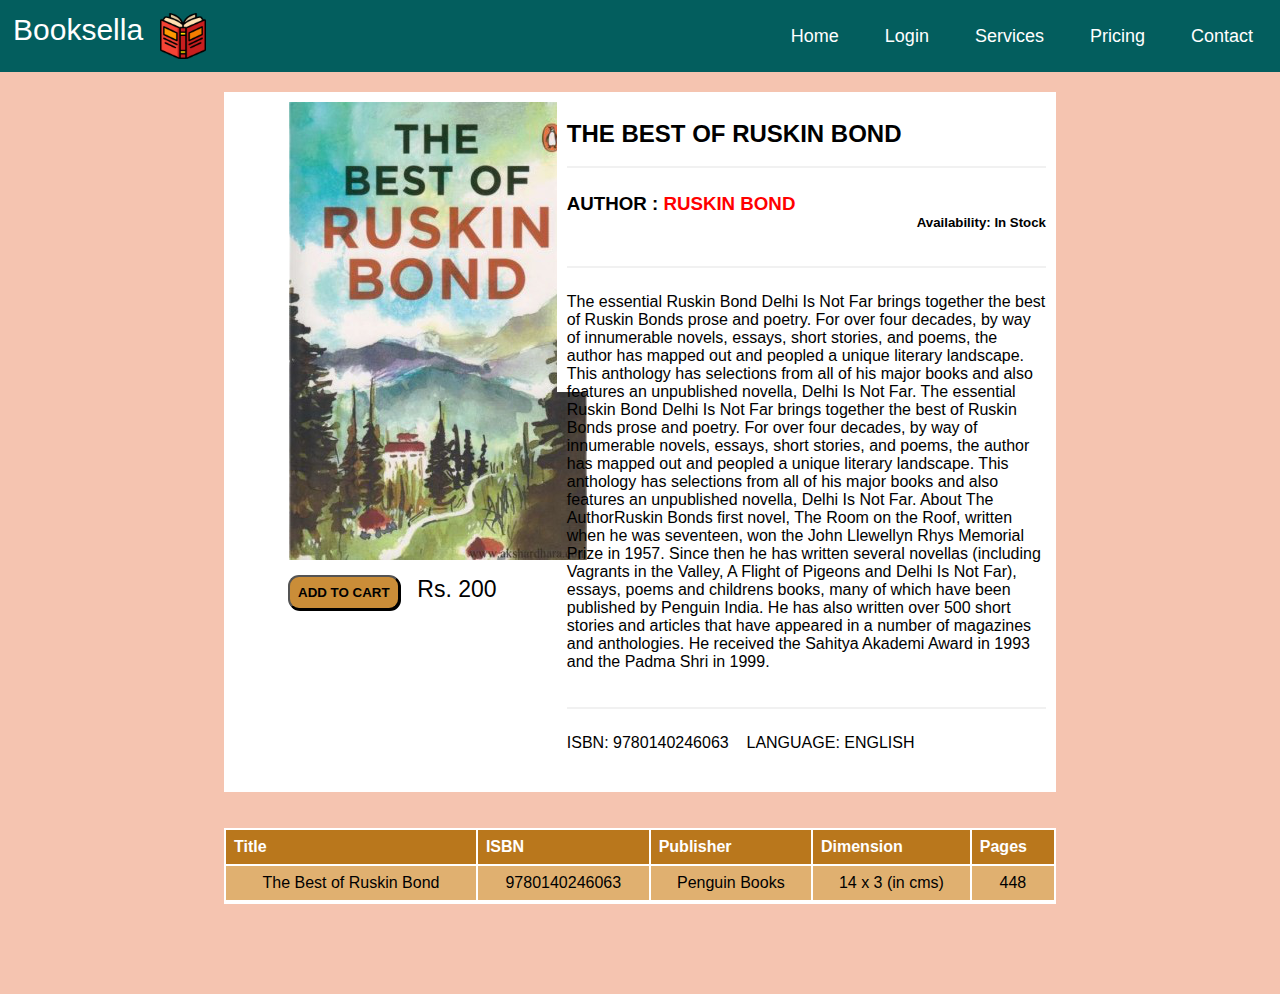
<file: bestofrusking.html>
<!DOCTYPE html>
<html lang="en">
<head>
    <meta charset="UTF-8">
    <meta http-equiv="X-UA-Compatible" content="IE=edge">
    <meta name="viewport" content="width=device-width, initial-scale=1.0">
    <title>Booksella | Ruskin Bond</title>
    <link rel="icon" href="images/books.png" sizes="16X16">
    
    <link rel="stylesheet" href="style.css">
    
</head>
<nav class="navbar">
    <!-- LOGO -->
   <a id="web-logo" href="index.html" ><div class="logo">Booksella &nbsp;<img src="images/book.png" width="46px"></div></a> 
    <!-- NAVIGATION MENU -->
    <ul class="nav-links">
      <!-- USING CHECKBOX HACK -->
      <input type="checkbox" id="checkbox_toggle" />
      <label for="checkbox_toggle" class="hamburger">&#9776;</label>
      <!-- NAVIGATION MENUS -->
      <div class="menu">
        <li><a href="index.html">Home</a></li>
        <li><a href="login.html">Login</a></li>
        <li class="services">
          <a href="/">Services</a>
        </li>
        <li><a href="/">Pricing</a></li>
        <li><a href="/">Contact</a></li>
      </div>
    </ul>
  </nav>
<body>
  <div class="ruskin-container">
    <div class="row-ruskin">
      <div class="col-ruskin" style="background-color: rgb(255, 255, 255);width:40%">
          <img src="images/big-rusking.png" style="margin-left: -8%;">
          <button id="add-to-cart">ADD TO CART</button> &nbsp;&nbsp;&nbsp;<span style="font-size: 23px;margin-top:3px;">Rs. 200</span>
     </div>
     <div class="col-ruskin" style="background-color: rgb(255, 255, 255);width:60%">
          <br> <h2>THE BEST OF RUSKIN BOND</h2><br>
          <hr>
          <h3>AUTHOR :  <span style="color: red;">RUSKIN BOND</span></h3>
          <H5 style="text-align: right;">Availability: In Stock</H5>
          <br><br>
          <hr>
          <p>
            The essential Ruskin Bond Delhi Is Not Far brings together the best of Ruskin Bonds prose and poetry. For over four decades, by way of innumerable novels, essays, short stories, and poems, the author has mapped out and peopled a unique literary landscape. This anthology has selections from all of his major books and also features an unpublished novella, Delhi Is Not Far. The essential Ruskin Bond Delhi Is Not Far brings together the best of Ruskin Bonds prose and poetry. For over four decades, by way of innumerable novels, essays, short stories, and poems, the author has mapped out and peopled a unique literary landscape. This anthology has selections from all of his major books and also features an unpublished novella, Delhi Is Not Far. About The AuthorRuskin Bonds first novel, The Room on the Roof, written when he was seventeen, won the John Llewellyn Rhys Memorial Prize in 1957. Since then he has written several novellas (including Vagrants in the Valley, A Flight of Pigeons and Delhi Is Not Far), essays, poems and childrens books, many of which have been published by Penguin India. He has also written over 500 short stories and articles that have appeared in a number of magazines and anthologies. He received the Sahitya Akademi Award in 1993 and the Padma Shri in 1999.
          </p>
          <br><br>
          <hr>
          ISBN: 9780140246063 &nbsp;&nbsp; LANGUAGE: ENGLISH
     </div>
    </div>
  </div>
  <br><br>
   <div class="table-descrip">
    <table style="width:100%">
        <tr>
          <th>Title</th>
          <th>ISBN</th> 
          <th>Publisher</th>
          <th>Dimension</th>
          <th>Pages</th>
        </tr>
        <tr>
          <td>The Best of Ruskin Bond</td>
          <td>9780140246063</td>
          <td>Penguin Books</td>
          <td>14 x 3 (in cms)</td>
          <td>448</td>
        </tr>
      </table>
   </div>
  <br><br><br><br><br>
   
    
</body>
</html>
</file>
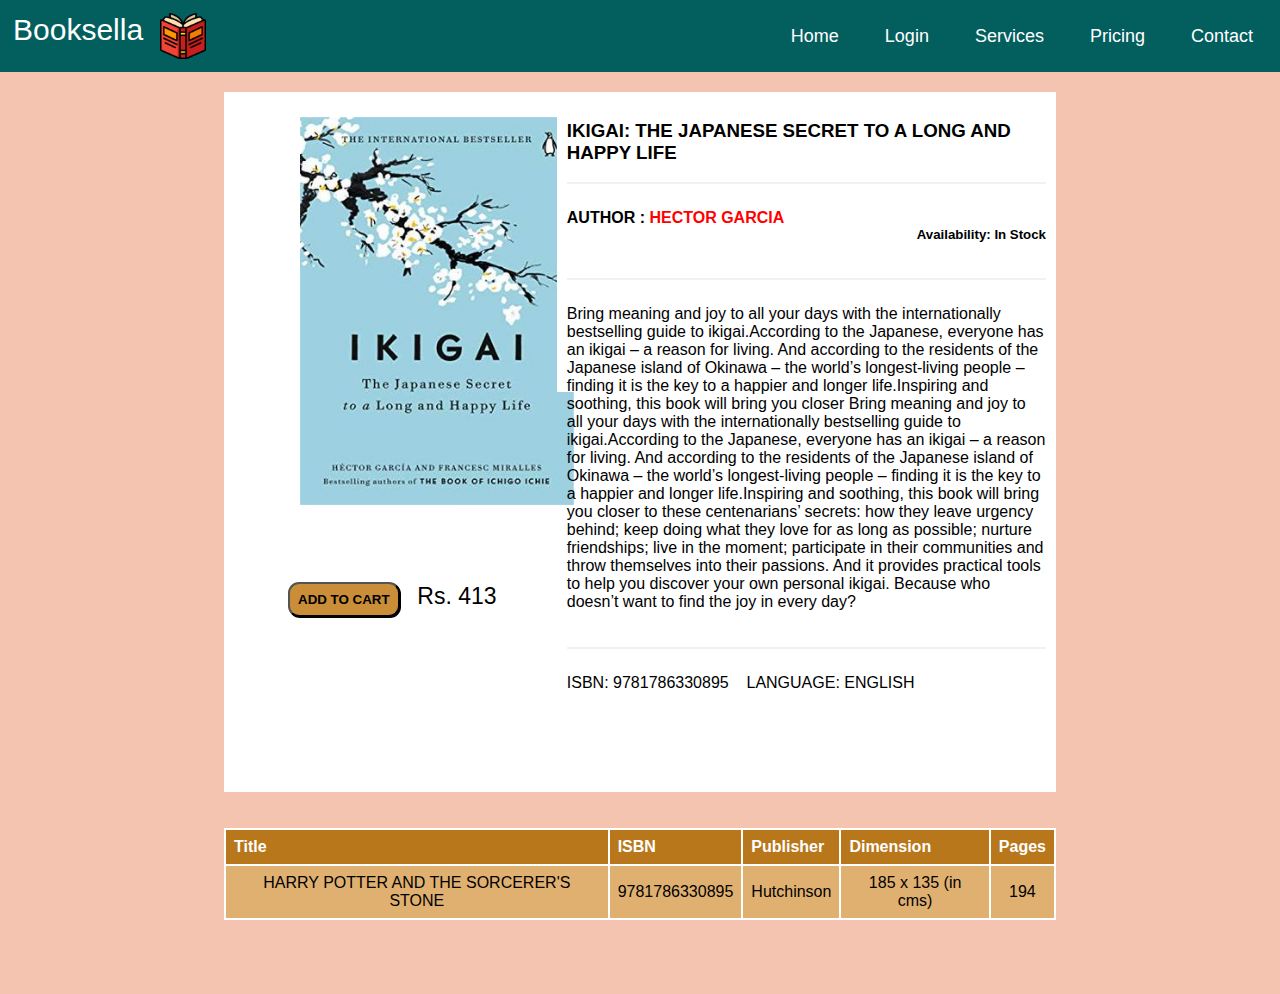
<file: ikigai.html>
<!DOCTYPE html>
<html lang="en">
<head>
    <meta charset="UTF-8">
    <meta http-equiv="X-UA-Compatible" content="IE=edge">
    <meta name="viewport" content="width=device-width, initial-scale=1.0">
    <title>Booksella | Agatha Christie</title>
    <link rel="icon" href="images/books.png" sizes="16X16">
    
    <link rel="stylesheet" href="style.css">
    
</head>
<nav class="navbar">
    <!-- LOGO -->
   <a id="web-logo" href="index.html" ><div class="logo">Booksella &nbsp;<img src="images/book.png" width="46px"></div></a> 
    <!-- NAVIGATION MENU -->
    <ul class="nav-links">
      <!-- USING CHECKBOX HACK -->
      <input type="checkbox" id="checkbox_toggle" />
      <label for="checkbox_toggle" class="hamburger">&#9776;</label>
      <!-- NAVIGATION MENUS -->
      <div class="menu">
        <li><a href="index.html">Home</a></li>
        <li><a href="login.html">Login</a></li>
        <li class="services">
          <a href="/">Services</a>
        </li>
        <li><a href="/">Pricing</a></li>
        <li><a href="/">Contact</a></li>
      </div>
    </ul>
  </nav>
<body>
  <div class="ruskin-container">
    <div class="row-ruskin">
      <div class="col-ruskin" style="background-color: rgb(255, 255, 255);width:40%">
          <img src="images/review-ikigai.png" style="margin-left: -15%;margin-top: -35px;">
          <button id="add-to-cart">ADD TO CART</button> &nbsp;&nbsp;&nbsp;<span style="font-size: 23px;margin-top:3px;">Rs. 413</span>
     </div>
     <div class="col-ruskin" style="background-color: rgb(255, 255, 255);width:60%">
          <br> <h3>IKIGAI: THE JAPANESE SECRET TO A LONG AND HAPPY LIFE</h3><br>
          <hr>
          <h4>AUTHOR : <span style="color: red;">HECTOR GARCIA</span></h4>
          <H5 style="text-align: right;">Availability: In Stock</H5>
          <br><br>
          <hr>
          <p>
            Bring meaning and joy to all your days with the internationally bestselling guide to ikigai.According to the Japanese, everyone has an ikigai – a reason for living. And according to the residents of the Japanese island of Okinawa – the world’s longest-living people – finding it is the key to a happier and longer life.Inspiring and soothing, this book will bring you closer Bring meaning and joy to all your days with the internationally bestselling guide to ikigai.According to the Japanese, everyone has an ikigai – a reason for living. And according to the residents of the Japanese island of Okinawa – the world’s longest-living people – finding it is the key to a happier and longer life.Inspiring and soothing, this book will bring you closer to these centenarians’ secrets: how they leave urgency behind; keep doing what they love for as long as possible; nurture friendships; live in the moment; participate in their communities and throw themselves into their passions. And it provides practical tools to help you discover your own personal ikigai. Because who doesn’t want to find the joy in every day?
          </p>
          <br><br>
          <hr>
          ISBN: 9781786330895 &nbsp;&nbsp; LANGUAGE: ENGLISH
     </div>
    </div>
  </div>
  <br><br>
   <div class="table-descrip">
    <table style="width:100%">
        <tr>
          <th>Title</th>
          <th>ISBN</th> 
          <th>Publisher</th>
          <th>Dimension</th>
          <th>Pages</th>
        </tr>
        <tr>
          <td>HARRY POTTER AND THE SORCERER'S STONE</td>
          <td>9781786330895</td>
          <td>	Hutchinson</td>
          <td>185 x 135 (in cms)</td>
          <td>194</td>
        </tr>
      </table>
   </div>
  <br><br><br><br><br>
   
    
</body>
</html>
</file>
<file: style.css>
/* UTILITIES */
* {
    margin: 0;
    padding: 0;
    box-sizing: border-box;
   }
   body {
    font-family: Tahoma, sans-serif
   }
   body {
    background-color: #f5c4b0;
  }
   a {
    text-decoration: none;
   }
   li {
    list-style: none;
   }
   html {
    scroll-behavior: smooth;
  
  }



   /*=======================NAVBAR STYLING STARTS ===============================================*/
.navbar {
    display: flex;
    align-items: center;
    justify-content: space-between;
    padding: 13px;
    position: sticky;
    z-index: 1;
    top: 0;
    left: 0;
    display: flex;
    background-color: rgb(3, 94, 94);
    color: #fff;
   }
   .nav-links a {
    color: #fff;
   }
   /* LOGO */
   .logo {
    font-size: 30px;
    color: white;
    display: flex;
   }
   /* NAVBAR MENU */
   #web-logo{
     text-decoration: none;
     
   }
   
   #web-logo:hover{
     color: white;
   }
   .menu {
    display: flex;
    gap: 1em;
    font-size: 18px;
   }
   .menu li:hover {
    background-color: #4c9e9e;
    border-radius: 5px;
    transition: 0.3s ease;
    text-decoration: none;
   }
   .menu li {
    padding: 5px 14px;
   }
   /* DROPDOWN MENU */
   .services {
    position: relative; 
   }
   .dropdown {
    background-color: rgb(1, 139, 139);
    padding: 1em 0;
    position: absolute; /*WITH RESPECT TO PARENT*/
    display: none;
    border-radius: 8px;
    top: 35px;
   }
   .dropdown li + li {
    margin-top: 10px;
   }
   .dropdown li {
    padding: 0.5em 1em;
    width: 8em;
    text-align: center;
   }
   .dropdown li:hover {
    background-color: #4c9e9e;
    text-decoration: none;
   }
   .services:hover .dropdown {
    display: block;
   }

   /*======================================NAVBAR ENDS===============================================================*/

   /*Carousel starts*/
.w-80 {
    width: 89%!important;

}
img.d-block.w-80 {
    margin-left: auto;
    margin-right: auto;
    margin-top: 30px;
    height: 600px;
}
/*Carousel ends*/


/*-----------------------------------------------Best seller starts-------------------------------------------*/

.projects-title{
  margin-left: 8%;
  font-size: 28px;
  font-weight: bold;
}
#badge-best{
  height: 40px;
  float: left;

}

.container-cert {
	position: relative;
	display: flex;
	justify-content: center;
	align-items: center;
	flex-wrap: wrap;
	margin: 40px 0;
}

.container-cert .card-bestseller {
	position: relative;
	width: 250px;
	height: 190px;
	background: #faf75c;
	margin: 20px;
	box-shadow: 0 10px 20px rgba(0, 0, 0, 0.5);
	border-radius: 15px;
	display: flex;
	justify-content: center;
	align-items: center;
	backdrop-filter: blur(2px);
}

.container-cert .card-bestseller .content {
	position: relative;
	display: flex;
	justify-content: center;
	align-items: center;
  
	flex-direction: column;
	transition: 0.5s;
}

.container-cert .card-bestseller:hover .content {
	transform: translateY(-20px);
}

.card-bestseller:hover{
  background-color: #e0dd2b;
}

.container-cert .card-bestseller .content .imgBx {
	position: relative;
	width: 150px;
	height: 150px;
	overflow: hidden;
}

.container-cert .card-bestseller .content .imgBx img {
	position: absolute;
	top: 0;
	left: 0;
	width: 100%;
	height: 100%;
	object-fit: cover;
}

.container-cert .card-bestseller .content .contentBx h3 {
	color: rgb(0, 0, 0);
	text-transform: uppercase;
	letter-spacing: 2px;
	font-weight: 500;
	font-size: 18px;
	text-align: center;
	margin: 10px 0 10px;
	line-height: 1.1em;
}

.container-cert .card-bestseller .content .contentBx h3 span {
	font-size: 14px;
	font-weight: 550;

	text-transform: initial;
}

.container-cert .card-bestseller .sci {
	position: absolute;
	bottom: 50px;
	display: flex;
}

.container-cert .card-bestseller .sci li {
	list-style: none;
	margin: 0 10px;
	transform: translateY(40px);
	transition: 0.5s;
	opacity: 0;
}

.container-cert .card-bestseller:hover .sci li {
	transform: translateY(0px);
	opacity: 1;
}

.container-cert .card-bestseller .sci li a {
	color: rgb(0, 0, 0);
	font-size: 20px;
}


img {
  display: block;
  margin-left: auto;
  margin-right: auto;
}


/*-----------------------------------------------Best seller ends---------------------------------------------*/

/*Banner*/
.banner-img{
  width: 100%;
}

/*Banner ends*/



/*Products*/
main {
    display: flex;
    justify-content: center;
    align-items: center;
    width: 100%;
    height: 52vh;
  }
  #main-1 {
    display: flex;
    justify-content: center;
    align-items: center;
    width: 100%;
    height: 25vh;
  }
 
  .card {
    width: 283px;
    height: 245px;
    margin: 0px 30px;
    background-color: #eff0aa;
    cursor:auto;
    position: relative;
    top: 0px;
    left: 0px;
    border-radius: 20px;
    box-shadow: 1px 1px 5px 0px rgba(82, 82, 82, 0.75);
    transition: all 150ms ease-in-out;
  }
  .card:hover {
      top: -3px;
      left: -3px;
    box-shadow: 3px 3px 15px 0px rgba(82, 82, 82, 0.85);
  }
  .card:active {
      background-color: #19959e;
      box-shadow: inset 0 0 10px rgba(82, 82, 82, 0.85);
  }
  .product-img{
    padding-top: 12px;
    height: 229px;
    width: 262px;
    margin-left: auto;
    margin-right: auto;
    border-radius: 20px;
  }
  .centered-img {
    font-family: cursive;
    position: absolute;
    font-size: 25px;
    color: white;
    top: 50%;
    left: 50%;
    transform: translate(-50%, -50%);
  }
  a{
    cursor: grab;
  }
  /* .product-btn{
      width: 150px;
      height: 60px;
      margin-left: auto;
      margin-right:auto;
      background-color: rgb(231, 228, 54);
      margin-top: 20px;
      border-radius: 20px;
      cursor:grab;
  }
  .product-btn:hover{
      background-color: rgb(253, 236, 0);
  } */
  /* .product-price{
      color: white;
      font-weight: 900;
      text-shadow: 1px 2px 1px black;
      font-family: Verdana, Geneva, Tahoma, sans-serif;
      margin-left: auto;
      margin-right: auto;
  } */


/*table*/
table {
    border-collapse: collapse;
    border: 0.5px solid black;
    text-align: center;
    vertical-align: middle;
  }
  
th, td {
    border: 1px solid black;
    padding: 8px;

  }
  
  thead th {
    width: 28%;

  }
  .cell-highlight {
    background-color: gold;
    font-weight: bold;
  }
  .caption {
    font-weight: bold;
    font-size: 24px;
    text-align: left;
    color: #333;
    margin-bottom: 16px;
  }
  thead {
    background-color: #333;
    color: white;
    font-size: 0.875rem;
    text-transform: uppercase;
    letter-spacing: 2%;
  }
  tbody tr:nth-child(odd) {
    background-color: #fff;
  }
  
  tbody tr:nth-child(even) {
    background-color: #eee;
  }
  tbody th {
    background-color: #36c;
    color: #fff;
    text-align: left;
  }
  tbody tr:nth-child(even) th {
    background-color: #25c;
  }
/*table place*/
.annual-sales{
    border-radius: 20px;
    background-color: rgb(179, 230, 217);
    width: 30%;
    margin-left: 12%;
}
.half-img {
    float: right;    
    margin: 0 120px 2px 20px;
}

/* Contacts section starts */

/* Style inputs */
input[type=text], select, textarea {
    width: 100%;
    padding: 12px;
    border: 1px solid #ccc;
    margin-top: 6px;
    border-radius: 10px;
    margin-bottom: 16px;
    resize: vertical;
  }
  
  
  /* Style the container/contact section */
  .container {
    border-radius: 5px;
    background-image:linear-gradient(rgb(17, 151, 151),rgb(135, 26, 156)) ;
    padding: 10px;
    margin-top: 48px;;
  }
  
  /* Create two columns that float next to eachother */
  .column {
    float: left;
    width: 50%;
    margin-top: 6px;
    padding: 20px;
  }
  
  /* Clear floats after the columns */
  .row:after {
    content: "";
    display: table;
    clear: both;
  }
  #form-submit{
      background-color:rgb(4, 82, 82);
      color: white;
      font-size: 17px;
      width: 90px;
      height: 30px;
      border-radius: 10px;
  }
  #form-submit:hover{
      background-color: rgb(16, 141, 141);
  }
  
  /* Responsive layout - when the screen is less than 600px wide, make the two columns stack on top of each other instead of next to each other */
  @media screen and (max-width: 600px) {
    .column, input[type=submit] {
      width: 100%;
      margin-top: 0;
    }
  }

/* Contacts section ends */
/* Footer section */
footer {
    background-color: teal;
    padding: 1.25rem;
    text-align: center;
    color: white;
    margin: 2rem 0 0;
  }
  a {
    color: white;
  }
  a:hover{
      color: whitesmoke;
  }
  /* Footer section ends */



  /*Login/Register*/

  .login-card {
    width: 500px;
    margin-top: 60px;
    margin-left: auto;
    margin-right: auto;
    height: 720px;
    background-color: #fdf1ec;
    cursor:auto;
    position: relative;
    top: 0px;
    left: 0px;
    border-radius: 20px;
    box-shadow: 1px 1px 5px 0px rgba(82, 82, 82, 0.75);
    transition: all 150ms ease-in-out;
  }
  .login-card:hover {
      top: -3px;
      left: -3px;
    box-shadow: 3px 3px 15px 0px rgba(82, 82, 82, 0.85);
  }

  .container-login {
    padding: 16px;
    border-radius: 10px;
    background-color: rgb(215, 228, 184);
  }
  
  /* Full-width input fields */
  input[type=text], input[type=password] {
    width: 100%;
    padding: 15px;
    margin: 5px 0 22px 0;
    display: inline-block;
    border: none;
    background: #f1f1f1;
  }
  
  input[type=text]:focus, input[type=password]:focus {
    background-color: #ddd;
    outline: none;
  }
  
  /* Overwrite default styles of hr */
  hr {
    border: 1px solid #f1f1f1;
    margin-bottom: 25px;
  }
  
  /* Set a style for the submit button */
  .registerbtn {
    background-color: #2e916c;
    color: white;
    padding: 16px 20px;
    margin: 8px 0;
    border: none;
    cursor: pointer;
    width: 100%;
    opacity: 0.9;
  }
  
  .registerbtn:hover {
    opacity: 1;
  }
  
  /* Add a blue text color to links */
  a {
    color: dodgerblue;
  }
  
  
  /* Set a grey background color and center the text of the "sign in" section */
  .signin {
    background-color: #cecbcb;
    text-align: center;
  }

.ft-color{
  background-color: rgb(3, 94, 94);
}
.after-genre-banner{
  width: 100%;
  margin-top: 8%;
}



   /*===================================================************RESPONSIVENESS******************************************============================================================*/
   
   
   /*RESPONSIVE NAVBAR MENU STARTS*/
  /* CHECKBOX HACK */
input[type=checkbox]{
    display: none;
   } 
   /*HAMBURGER MENU*/
   .hamburger {
    display: none;
    font-size: 24px;
    user-select: none;
   }
   /* APPLYING MEDIA QUERIES */
   @media (max-width: 768px) {
   .menu { 
    display:none;
    position: absolute;
    background-color:teal;
    right: 0;
    left: 0;
    text-align: center;
    padding: 16px 0;
   }
   .menu li:hover {
    display: inline-block;
    background-color:#4c9e9e;
    transition: 0.3s ease;
   }
   .menu li + li {
    margin-top: 12px;
   }
   input[type=checkbox]:checked ~ .menu{
    display: block;
   }
   .hamburger {
    display: block;
   }
   .dropdown {
    left: 50%;
    top: 30px;
    transform: translateX(35%);
   }
   .dropdown li:hover {
    background-color: #4c9e9e;
   }
   }
    /*RESPONSIVE NAVBAR MENU ENDS*/

/*----------------Best of Rusking bond-----------------*/
.ruskin-container{
  background-color: white;
  width: 65%;
  height: 700px;
  margin-top: 20px;
  margin-left: auto;
  margin-right:auto;
}
.col-ruskin{
  float: left;
  padding: 10px;
  height: 300px; /* Should be removed. Only for demonstration */
}

/* Clear floats after the columns */
.row-ruskin:after {
  content: "";
  display: table;
  clear: both;
}
.table-descrip{
  background-color: white;
  width: 65%;
  height: 76px;
  margin-left: auto;
  margin-right: auto;
}
 
tbody th {
  background-color: #b9771c;
  color: #fff;
  text-align: left;
}

table, th, td {
  border: 2px solid white;
  border-collapse: collapse;
}
th, td {
  background-color: #e0b070;
}
#add-to-cart
{
  margin-left: 54px;
  margin-top: 15px;
  padding: 8px;
  font-weight: 600;
  border-radius: 11px;
  background-color: #ca8d38;
  box-shadow: 1px 1px black;
  cursor:pointer;
}
#add-to-cart:hover{
  background-color: #ebaf61;
}

/*-----------------------------------------THRILLER STYLING------------------------------------------------------*/
.topnav {
  overflow: hidden;
  background-image: linear-gradient(rgb(204, 38, 38),rgb(56, 47, 48));
}

.topnav a {
  float: right;
  color: #f2f2f2;
  text-align: center;
  padding: 14px 16px;
  text-decoration: none;
  font-size: 17px;
}

.topnav a:hover {
  background-color: rgb(228, 188, 115);
  color: rgb(0, 0, 0);
}

/* .topnav a.active-genre {
  background-color: #ee9632;
  color: white;
} */

#sub-header{
  font-size: 13px;
}
.add-to-cart {
  width: 10%;
  float: right;
  padding: 10px;
  cursor: pointer;
  box-shadow: 1px 1px 1px;
}
#text-link{
  text-decoration: none;
  color: white;
}
#add-to-cart-img{
  float: right;
}


.genre-container{
  width: 100%;
  height: 700px;
  background-color: #cecbcb;
  margin-top: -20px;
}
.checked {
  color: orange;
}
.ratings{
  margin-top: 50px;
  margin-left: auto;
  margin-right: auto;
  width: 70%;
  border: 3px solid rgb(186, 189, 182);
  padding: 30px;
}

.genre-row{
  margin-top: 20px;
}
.genre-column {
  float: left;
  width: 50%;
  padding: 10px;
  height: 300px; /* Should be removed. Only for demonstration */
}

/* Clear floats after the columns */
.genre-row:after {
  content: "";
  display: table;
  clear: both;

}
/*----------------------Ratings--------------------------------- */

@import url(//use.fontawesome.com/releases/v5.4.2/css/all.css);

/* Ratings widget */
.rate {
    display: inline-block;
    border: 0;
}
/* Hide radio */
.rate > input {
    display: none;
}
/* Order correctly by floating highest to the right */
.rate > label {
    float: right;
}
/* The star of the show */
.rate > label:before {
    display: inline-block;
    font-size: 1.1rem;
    padding: .3rem .2rem;
    margin: 0;
    cursor: pointer;
    font-family: 'Font Awesome 5 Free';
    font-weight: 900;
    content: "\f005"; /* full star */
}

/* Half star trick */
.rate .half:before {
    content: "\f089"; /* half star no outline */
    position: absolute;
    padding-right: 0;
}

/* Click + hover color */
input:checked ~ label, /* color current and previous stars on checked */
label:hover, label:hover ~ label { color: #e7e413;  } /* color previous stars on hover */

/* Hover highlights */
input:checked + label:hover, input:checked ~ label:hover, /* highlight current and previous stars */
input:checked ~ label:hover ~ label, /* highlight previous selected stars for new rating */
label:hover ~ input:checked ~ label /* highlight previous selected stars */ { color: #eeff00;  } 

/*-----------------------------------Rating-ends------------------*/


/* The container */
.container-filter {
  display: block;
  position: relative;
  padding-left: 35px;
  margin-bottom: 12px;
  cursor: pointer;
  font-size: 22px;
  -webkit-user-select: none;
  -moz-user-select: none;
  -ms-user-select: none;
  user-select: none;
}

/* Hide the browser's default checkbox */
.container-filter input {
  position: absolute;
  opacity: 0;
  cursor: pointer;
  height: 0;
  width: 0;
}

/* Create a custom checkbox */
.checkmark {
  position: absolute;
  top: 7px;
  left: 0;
  height: 20px;
  width: 20px;
  background-color: #eee;
}

/* On mouse-over, add a grey background color */
.container-filter:hover input ~ .checkmark {
  background-color: #ccc;
}

/* When the checkbox is checked, add a blue background */
.container-filter input:checked ~ .checkmark {
  background-color: #000000;
}

/* Create the checkmark/indicator (hidden when not checked) */
.checkmark:after {
  content: "";
  position: absolute;
  display: none;
}

/* Show the checkmark when checked */
.container-filter input:checked ~ .checkmark:after {
  display: block;
}

/* Style the checkmark/indicator */
.container-filter .checkmark:after {
  left: 9px;
  top: 5px;
  width: 5px;
  height: 10px;
  border: solid white;
  border-width: 0 3px 3px 0;
  -webkit-transform: rotate(45deg);
  -ms-transform: rotate(45deg);
  transform: rotate(45deg);
}
.filter-left-check{
  margin-left: 26px;
    padding: 30px;
}
#input-check{
  color: black;
}
#input-check:hover{
  color: black;
}

.main-thrill {
  display: flex;
  margin-top: 50px;
  justify-content: center;
  align-items: center;
  width: 100%;
  height: 52vh;
}
.main-thrill-1 {
  display: flex;
  justify-content: center;
  align-items: center;
  width: 100%;
  height: 64vh;
}
.card-thriller {
  width: 242px;
    height: 335px;
    margin: 0px 30px;
    background-color: #f1bf72;
    cursor: auto;
    position: relative;
    top: 0px;
    left: 0px;
    border-radius: 4px;
    box-shadow: 1px 1px 5px 0px rgb(82 82 82 / 75%);
    transition: all 150ms ease-in-out;
}
a{
  cursor: pointer;
}
.card-thriller:hover {
    top: -3px;
    left: -3px;
  box-shadow: 3px 3px 15px 0px rgba(82, 82, 82, 0.85);
}
.card-thriller:active {
    background-color: #19959e;
    box-shadow: inset 0 0 10px rgba(82, 82, 82, 0.85);
}
.product-img-thril{
  padding-top: 12px;
  height: 296px;
  width: 226px;
  margin-left: auto;
  margin-right: auto;
  border-radius: 4px;
}
.centered-img-thril {
  font-family: cursive;
  position: absolute;
  font-size: 25px;
  color: white;
  top: 50%;
  left: 50%;
  transform: translate(-50%, -50%);
}


#book-price-thril {
  text-align: left;
  margin-left: 13px;
  margin-top: 9px;
  text-decoration: none;
  color: black;
  font-size: 18px;
}

a{
  text-decoration: none;
}
.fa-shopping-cart:before {
  
  margin-left: 140px;
}
.fa-shopping-cart{
  color: black;
}
.fa-shopping-cart:hover{
  color: rgb(48, 48, 48);
}
/*THRILLER STYLING ENDS */

/*---------------------------CART PAGE-----------------*/
</file>
